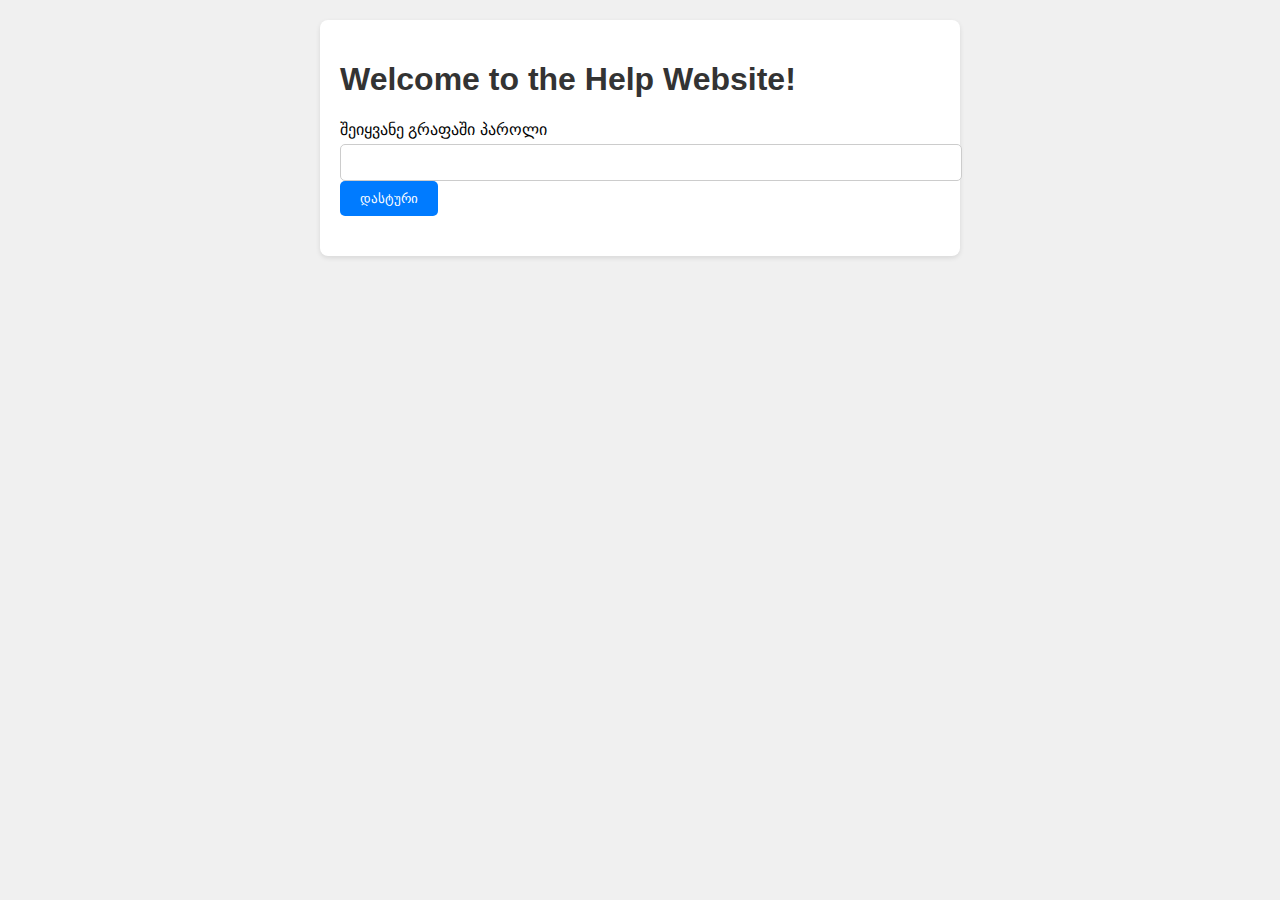
<file: index.html>
<!DOCTYPE html>
<html lang="en">
<head>
  <meta charset="UTF-8">
  <meta name="viewport" content="width=device-width, initial-scale=1.0">
  <title>Help Website</title>
  <link rel="stylesheet" href="styles.css">
</head>
<body>
  <div class="container">
    <h1>Welcome to the Help Website!</h1>
    
    <form id="passwordForm">
      <label for="password">შეიყვანე გრაფაში პაროლი</label>
      <input type="password" id="password" name="password" required>
      <button type="submit">დასტური</button>
    </form>
    <div id="message"></div>
  </div>

  <script src="script.js"></script>
</body>
</html>
</file>
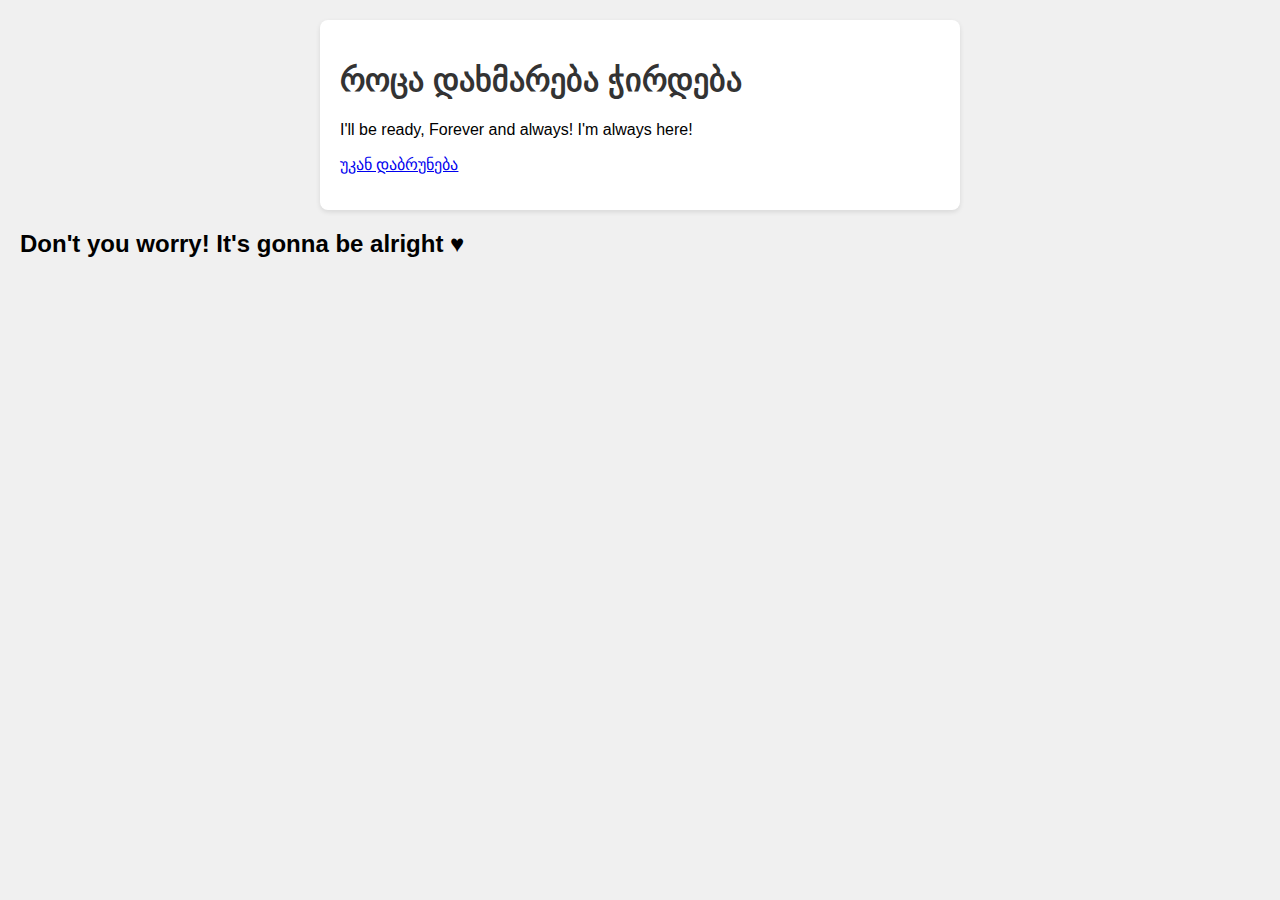
<file: your-protected-page.html>
<!DOCTYPE html>
<html lang="en">
<head>
  <meta charset="UTF-8">
  <meta name="viewport" content="width=device-width, initial-scale=1.0">
  <title>Protected Page</title>
  <link rel="stylesheet" href="styles.css">
  <!-- Uncomment this line if you haven't included the YouTube Player API script -->
  <script src="https://www.youtube.com/iframe_api"></script>
</head>
<body>
  <div class="container">

    <h1>როცა დახმარება ჭირდება</h1>
    <p></p>I'll be ready,
Forever and always!
I'm always here!</p>
    <!-- YouTube Player API -->
    <!-- Using the video with ID 'O0nqwgu_Us4' -->
    <div id="player"></div>

    <p><a href="index.html">უკან დაბრუნება</a></p>
  </div>

  <script>
    // YouTube Player API script
    let player;
    function onYouTubeIframeAPIReady() {
      player = new YT.Player('player', {
        height: '315',
        width: '560',
        videoId: 'O0nqwgu_Us4', // Replace 'VIDEO_ID' with your YouTube video ID
        playerVars: {
          'autoplay': 1,
          'controls': 1, // Hide player controls if desired
          'rel': 0,      // Hide related videos at the end
        },
        events: {
          'onReady': onPlayerReady
        }
      });
    }

    function onPlayerReady(event) {
      event.target.playVideo();
    }
  </script>
  <h2>Don't you worry!
    It's gonna be alright ♥</h2>
</body>
</html>
</file>
<file: styles.css>
body {
    font-family: Arial, sans-serif;
    margin: 0;
    padding: 20px;
    background-color: #f0f0f0;
  }
  
  .container {
    max-width: 600px;
    margin: 0 auto;
    background-color: #fff;
    padding: 20px;
    border-radius: 8px;
    box-shadow: 0 2px 5px rgba(0,0,0,0.1);
  }
  
  h1 {
    color: #333;
  }
  
  p {
    color: #666;
  }
  
  form {
    margin-bottom: 20px;
  }
  
  label {
    display: block;
    margin-bottom: 5px;
  }
  
  input[type="password"] {
    width: 100%;
    padding: 10px;
    border-radius: 5px;
    border: 1px solid #ccc;
  }
  
  button {
    padding: 10px 20px;
    background-color: #007bff;
    color: #fff;
    border: none;
    border-radius: 5px;
    cursor: pointer;
  }
  
  button:hover {
    background-color: #0056b3;
  }
  
  #error {
    color: red;
  }
</file>
